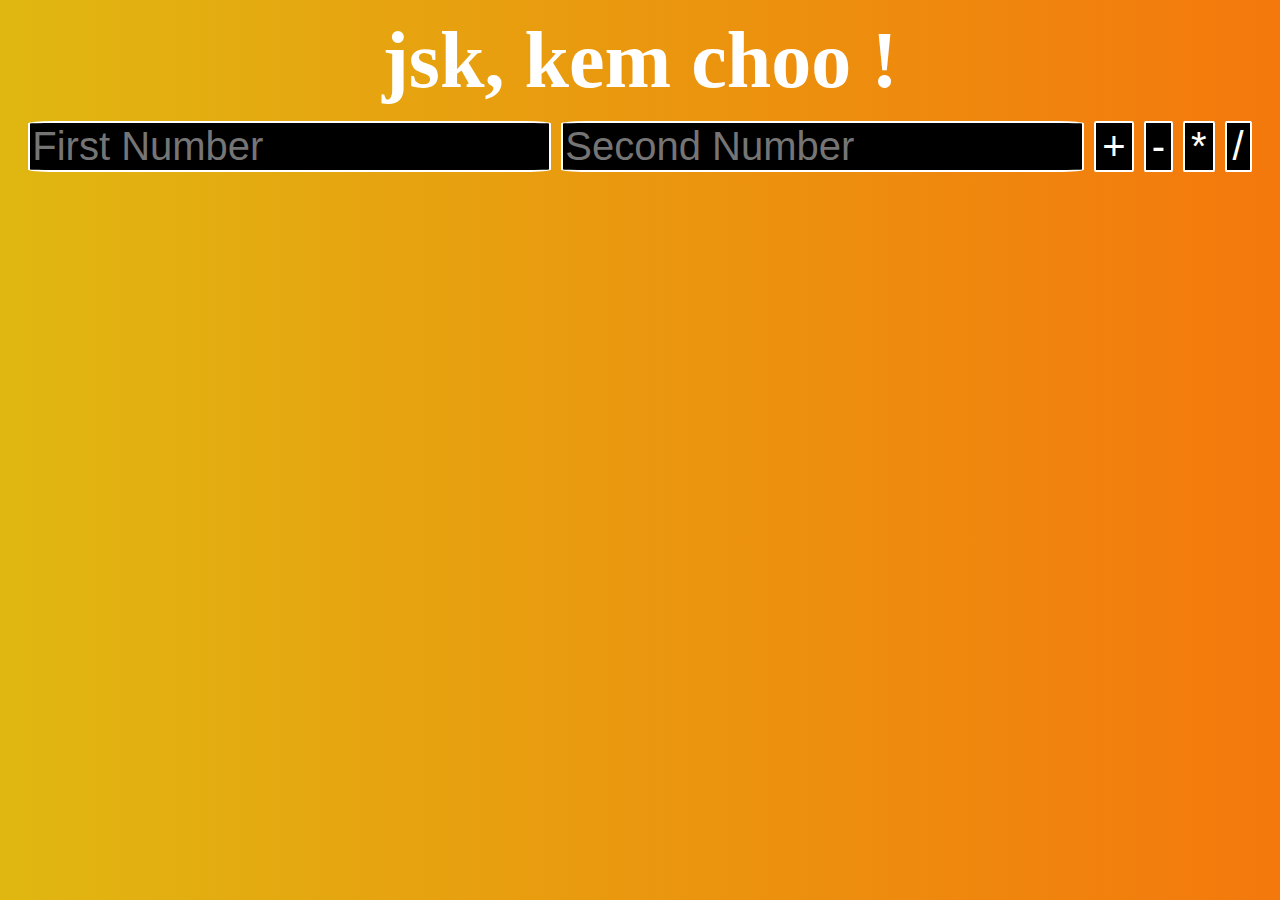
<file: mycalculator/src/main/webapp/index.html>
<!DOCTYPE html>
<html>
<head>
<meta charset="UTF-8">
<title>Mycalculator</title>
<style type="text/css">

body {
  font-size: 40px;
  text-align:center;
  background: linear-gradient(to right,  #e0b711,#f4780c);
}

h1,h3{
color: white;
margin:15px;
}
input, button {
  font-size:40px;
  color: white;
  border-radius: 5%;
  background-color: black;
  border: 2px solid white;
}

/*img{
width: 20%;
height:20%;
margin-top: 20px;
}
img:hover{
  -ms-transform: scale(1.1); 
  -webkit-transform: scale(1.1);
   transform: scale(1.1); 
} */

</style>
</head>
<body>
	<!--<img alt="" src="images\giphy.gif"> -->
    <h1>jsk, kem choo !</h1>

    <form action="calcServlet">
    	<input name="num1" placeholder="First Number"></input>
    	<input name="num2" placeholder="Second Number"></input>
    	
    	<button name="bt1" value="1"> + </button>
    	<button name="bt1" value="2"> - </button>
    	<button name="bt1" value="3"> * </button>
    	<button name="bt1" value="4"> / </button>
	</form>
</body>
</html>
</file>
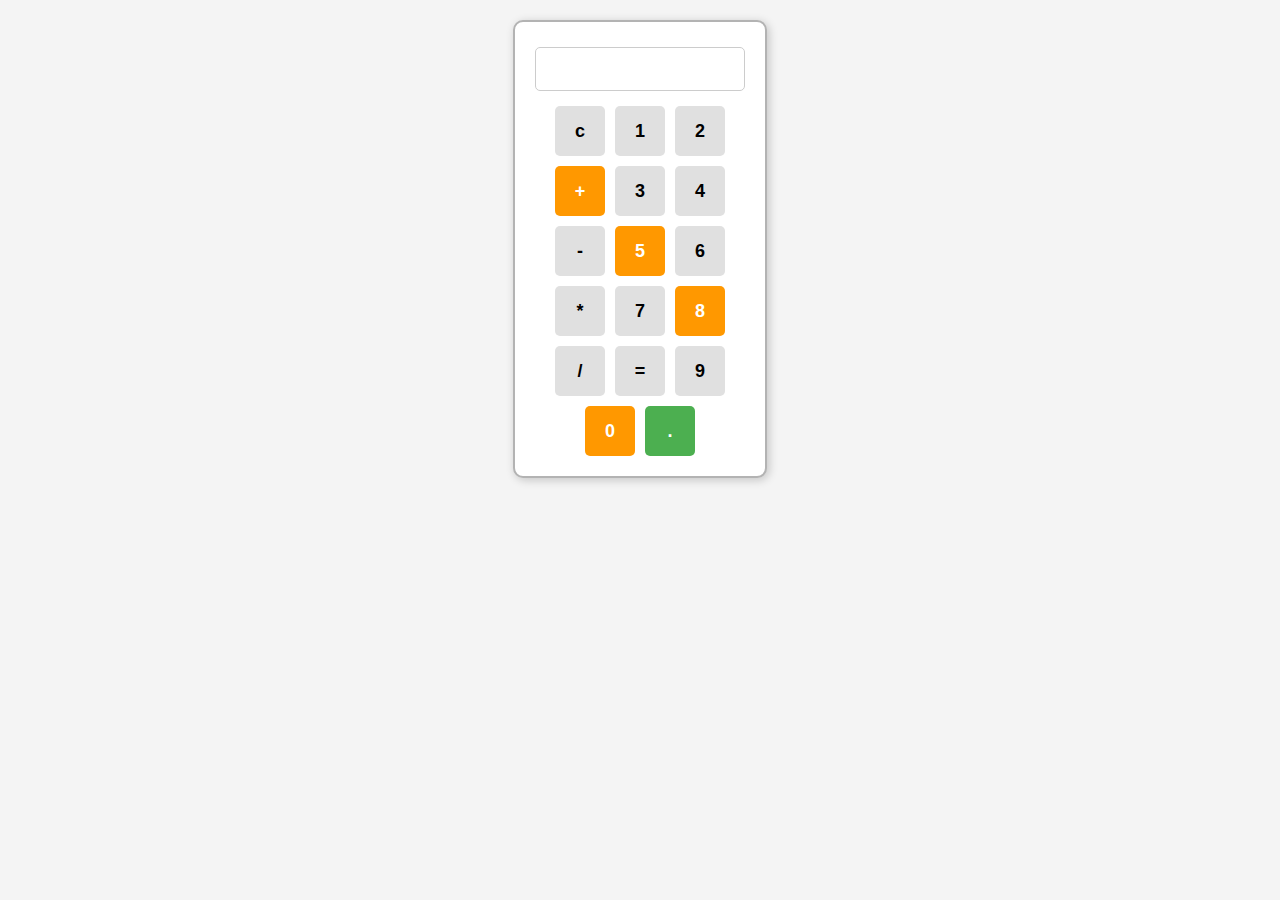
<file: jscalc/calc.html>
<!DOCTYPE html>
<html lang="en">
<head>
  <meta charset="utf-8">
  <link rel="stylesheet" href="calc.css">
  <title>Calculator</title>
</head>
<body>
  <div id="calculator">
    <input type="text" id="display" readonly>
    <div class="button-container">

    <!-- if user click on " C " clear all input screen display " " -->
      <button class="button"onclick="
      currentDisplay = '';
      document.querySelector('#display').value = currentDisplay;
      ">c</button>
      <button class="button" onclick="
      currentDisplay = currentDisplay + '1';
      document.querySelector('#display').value = currentDisplay;
      ">1</button>
      <button class="button"onclick="
      currentDisplay = currentDisplay + '2';
      document.querySelector('#display').value = currentDisplay;
      ">2</button>
      <button class="button"onclick="
      currentDisplay = currentDisplay + '+';
      document.querySelector('#display').value = currentDisplay;
      ">+</button>
      <button class="button"onclick="
      currentDisplay = currentDisplay + '3';
      document.querySelector('#display').value = currentDisplay;
      ">3</button>
      <button class="button"onclick="
      currentDisplay = currentDisplay + '4';
      document.querySelector('#display').value = currentDisplay;
      ">4</button>
      <button class="button"onclick="
      currentDisplay = currentDisplay + '-';
      document.querySelector('#display').value = currentDisplay;
      ">-</button>
      <button class="button"onclick="
      currentDisplay = currentDisplay + '5';
      document.querySelector('#display').value = currentDisplay;
      ">5</button>
      <button class="button"onclick="
      currentDisplay = currentDisplay + '6';
      document.querySelector('#display').value = currentDisplay;
      ">6</button>
      <button class="button"onclick="
      currentDisplay = currentDisplay + '*';
      document.querySelector('#display').value = currentDisplay;
      ">*</button>
      <button class="button"onclick="
      currentDisplay = currentDisplay + '7';
      document.querySelector('#display').value = currentDisplay;
      ">7</button>
      <button class="button"onclick="
      currentDisplay = currentDisplay + '8';
      document.querySelector('#display').value = currentDisplay;
      ">8</button>
      <button class="button"onclick="
      currentDisplay = currentDisplay + '/';
      document.querySelector('#display').value = currentDisplay;
      ">/</button>
      
    <!-- if user click on "=" display whole strig into a calculation use eval() -->
      <button class="button"onclick="
      currentDisplay = eval(currentDisplay);
      document.querySelector('#display').value = currentDisplay;
      ">=</button>

      <button class="button"onclick="
      currentDisplay = currentDisplay + '9';
      document.querySelector('#display').value = currentDisplay;
      ">9</button>
      <button class="button"onclick="
      currentDisplay = currentDisplay + '0';
      document.querySelector('#display').value = currentDisplay;
      ">0</button>
      <button class="button"onclick="
      currentDisplay = currentDisplay + '.';
      document.querySelector('#display').value = currentDisplay;
      ">.</button>
    </div>
  </div>
  <script>
    let currentDisplay = '';
    document.querySelector('#display').value = currentDisplay;

  </script>

</body>
</html>


<!-- <body>
  <div id="calculator">

    <input type="text" id="display" readonly> 
    <div class="button-container">
      <button class="button" data-value="C">C</button>
      <button class="button" data-value="1">1</button>
      <button class="button" data-value="2">2</button>
      <button class="button" data-value="+">+</button>
      <button class="button" data-value="3">3</button>
      <button class="button" data-value="4">4</button>
      <button class="button" data-value="-">-</button>
      <button class="button" data-value="5">5</button>
      <button class="button" data-value="6">6</button>
      <button class="button" data-value="*">*</button>
      <button class="button" data-value="7">7</button>
      <button class="button" data-value="8">8</button>
      <button class="button" data-value="/">/</button>
      <button class="button" data-value="=">=</button>
      <button class="button" data-value="9">9</button>
      <button class="button" data-value="0">0</button>
      <button class="button" data-value=".">.</button>
    </div>
  </div>

  <script>
    let currentDisplay = "";//starting me blank screen 
    const display = document.querySelector("#display"); //get display container to change
    
    //make button functional
    document.querySelector(".button-container").addEventListener("click", function (event) {
      const value = event.target.getAttribute("data-value");//get which button is clicked
      /*
        document.querySelector(".button-container"). is select parent conainar -div 
        .addEventListener("click", function (event) {} add evenlistner , do function when button clicked 
        event.target.getAttribute("data-value");which button in botton containor is clicked and get thair value
        insated of add saptert evant listener do this add in parent class and get by event.target thing
        good for future add button no need to change js.
      */

      if (!value) return;//if no value do nothing

      if (value === "C") { //to clear the screen 
        currentDisplay = "";
        } 

        else if (value === "=") { //if button clicked "=" then give ans 
            try {
            currentDisplay = eval(currentDisplay);//convert string to meth operntion => eval()
            } catch {
            currentDisplay = "Error";
            }
        } 

        else {
            currentDisplay += value;//add number user clicked
        }

      display.value = currentDisplay;
    });
  </script>
</body>
</html> -->
</file>
<file: jscalc/calc.css>
body {
  text-align: center;
  font-family: Arial, sans-serif;
  background-color: #f4f4f4;
  margin: 0;
  padding: 20px;
}

#calculator {
  border: 2px solid #b3b3b3;
  border-radius: 10px;
  width: 220px;
  background-color: #fff;
  padding: 15px;
  box-shadow: 2px 2px 10px rgba(0, 0, 0, 0.2);
  margin: auto;
}

#display {
  margin: 10px 0;
  width: 90%;
  font-size: 28px;
  padding: 5px;
  text-align: right;
  border: 1px solid #ccc;
  border-radius: 5px;
}

.button-container {
  display: flex;
  justify-content: center;
  flex-wrap: wrap;
}

.button {
  width: 50px;
  height: 50px;
  margin: 5px;
  font-size: 18px;
  font-weight: bold;
  border: none;
  border-radius: 5px;
  background-color: #e0e0e0;
  cursor: pointer;
  transition: background-color 0.2s ease-in-out;
}

.button:hover {
  background-color: #d1d1d1;
}

.button:active {
  background-color: #b3b3b3;
}

.button:nth-child(4n) { /* Operators */
  background-color: #ff9800;
  color: white;
}

.button:nth-child(4n):hover {
  background-color: #e68900;
}

.button:last-child { /* Equals button */
  background-color: #4caf50;
  color: white;
}

.button:last-child:hover {
  background-color: #43a047;
}
</file>
